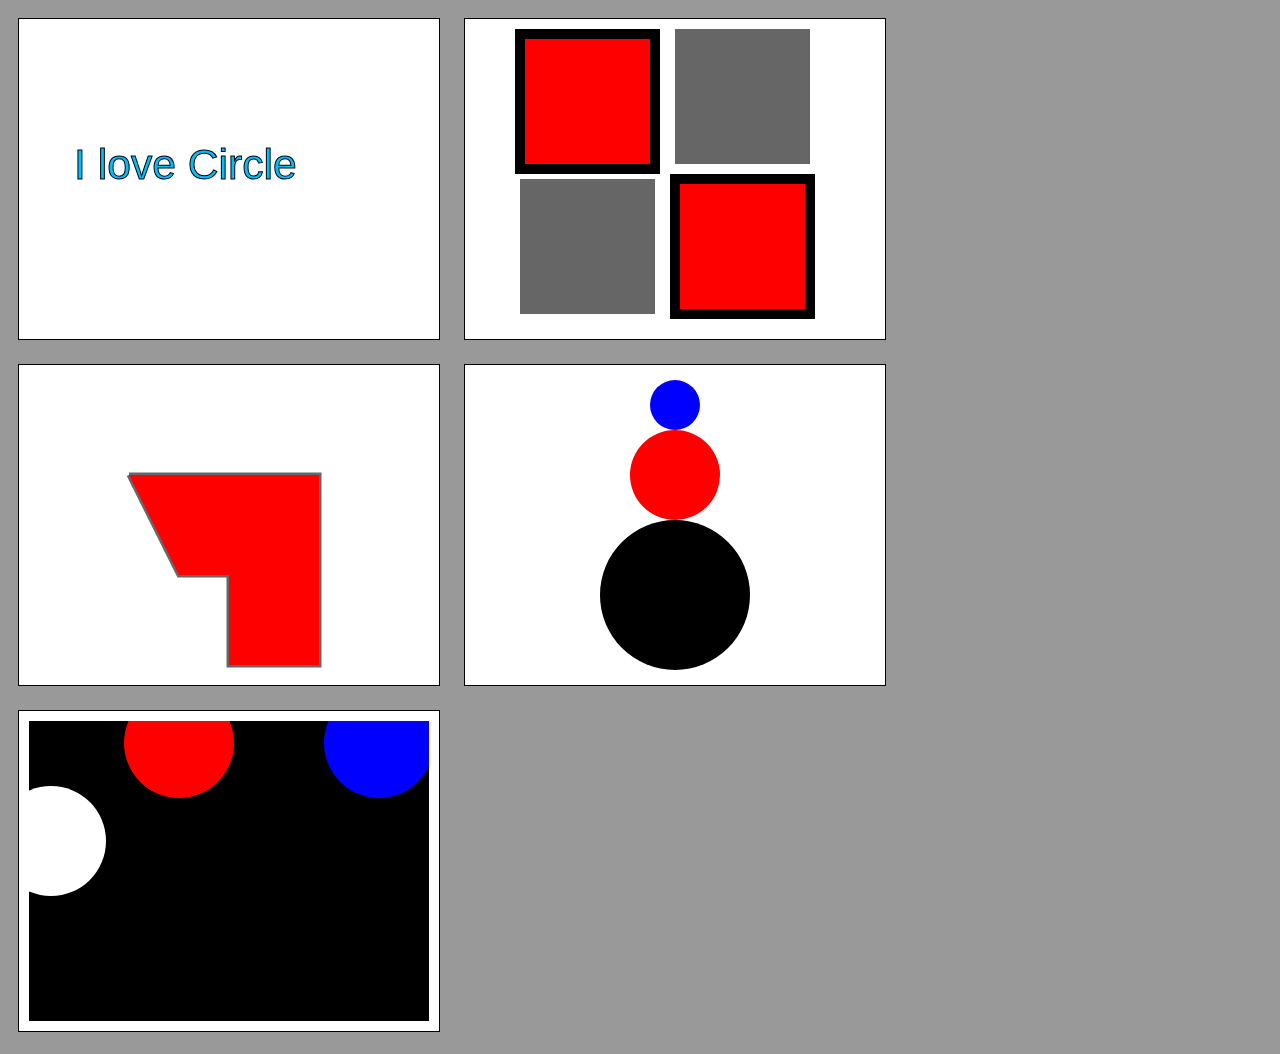
<file: index.html>
<!DOCTYPE html>
<html lang="en">
<head>
	<meta charset="UTF-8">
	<title>Canvas practise</title>
	<link rel="stylesheet" href="css/styles.css">
	<script src="js/play.js"></script>
</head>
<body onload="makeCanvas();">
	<canvas id="canvas1" width="400" height="300"></canvas>
	<canvas id="canvas2" width="400" height="300"></canvas>
	<canvas id="canvas3" width="400" height="300"></canvas>
	<canvas id="canvas4" width="400" height="300"></canvas>
	<canvas id="canvas5" width="400" height="300"></canvas>
</body>
</html>
</file>
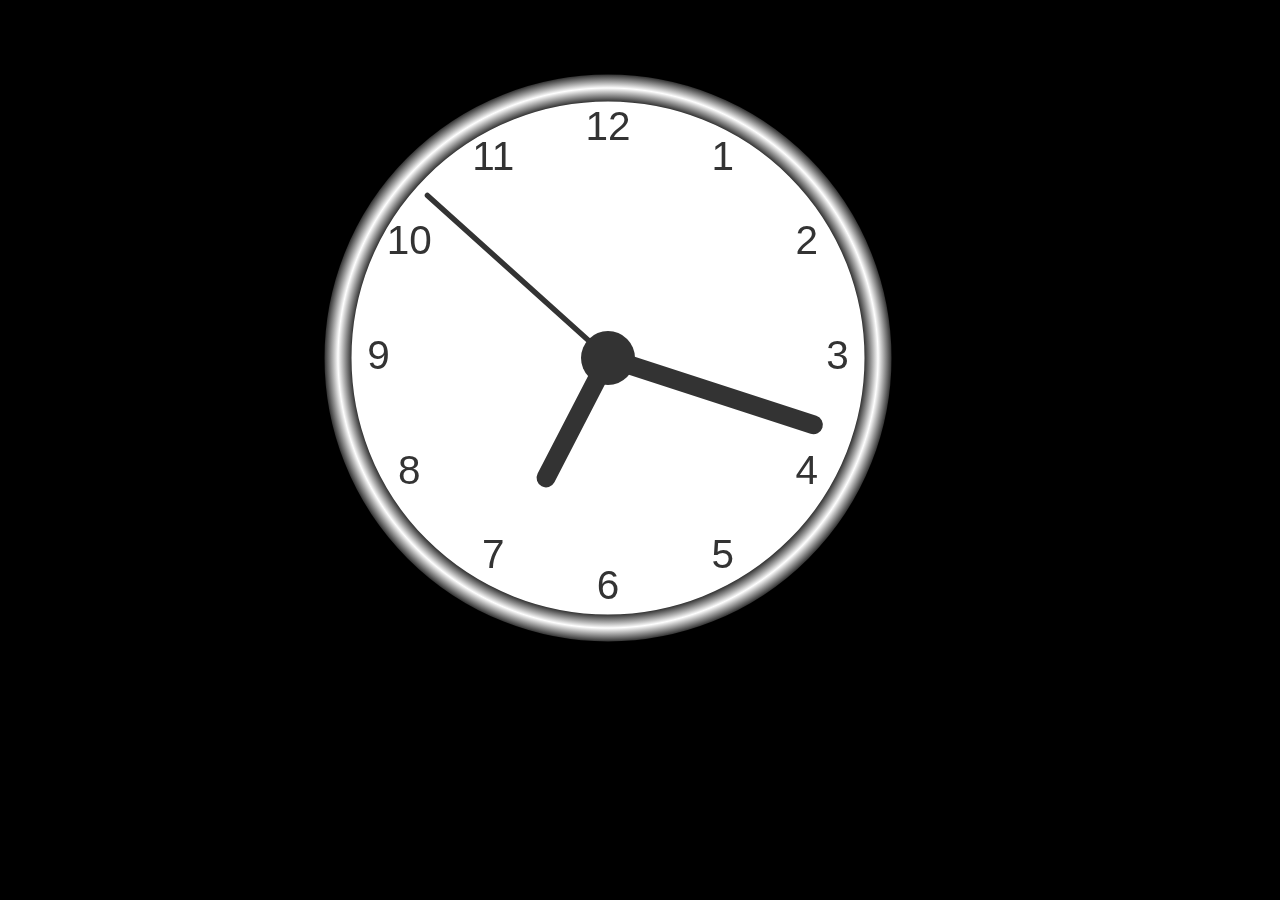
<file: AnalogClock/index.html>
<!DOCTYPE html>
<html lang="en">
<head>
	<meta charset="UTF-8">
	<title>Analogue Clock</title>
	<link rel="stylesheet" href="styles.css">
</head>
<body>
	<canvas id="canvas" width="600" height="600"></canvas>
	<script src="script.js"></script>
</body>
</html>
</file>
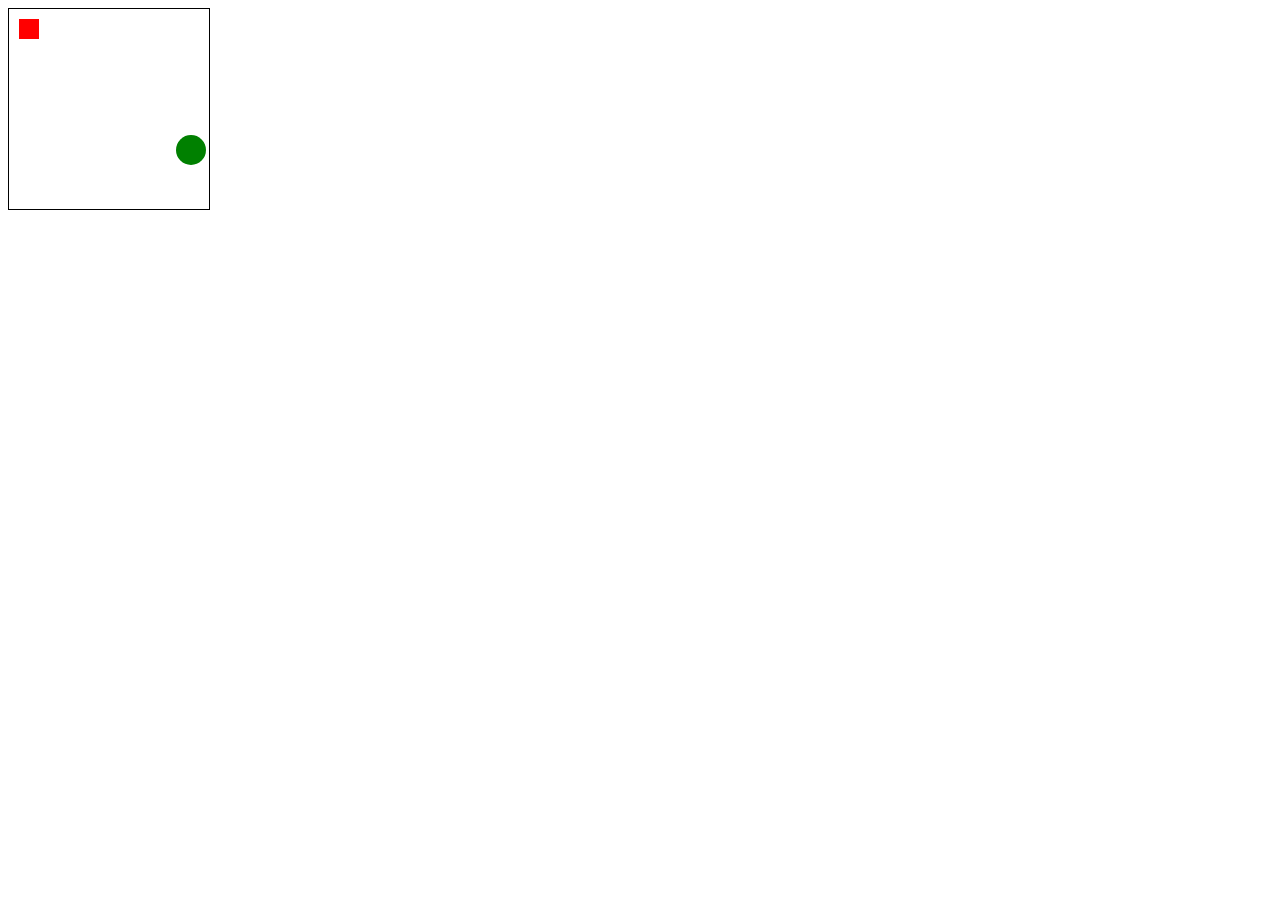
<file: Ball/index.html>
<!DOCTYPE html>
<html lang="en">
<head>
  <meta charset="utf-8">
  <title>Draw a monster in a canvas</title>
  <link rel="stylesheet" href="style.css">
</head>
<body>
  <canvas id="myCanvas"  width="200" height="200"></canvas>
  <script src="script.js"></script>
</body>
</html>
</file>
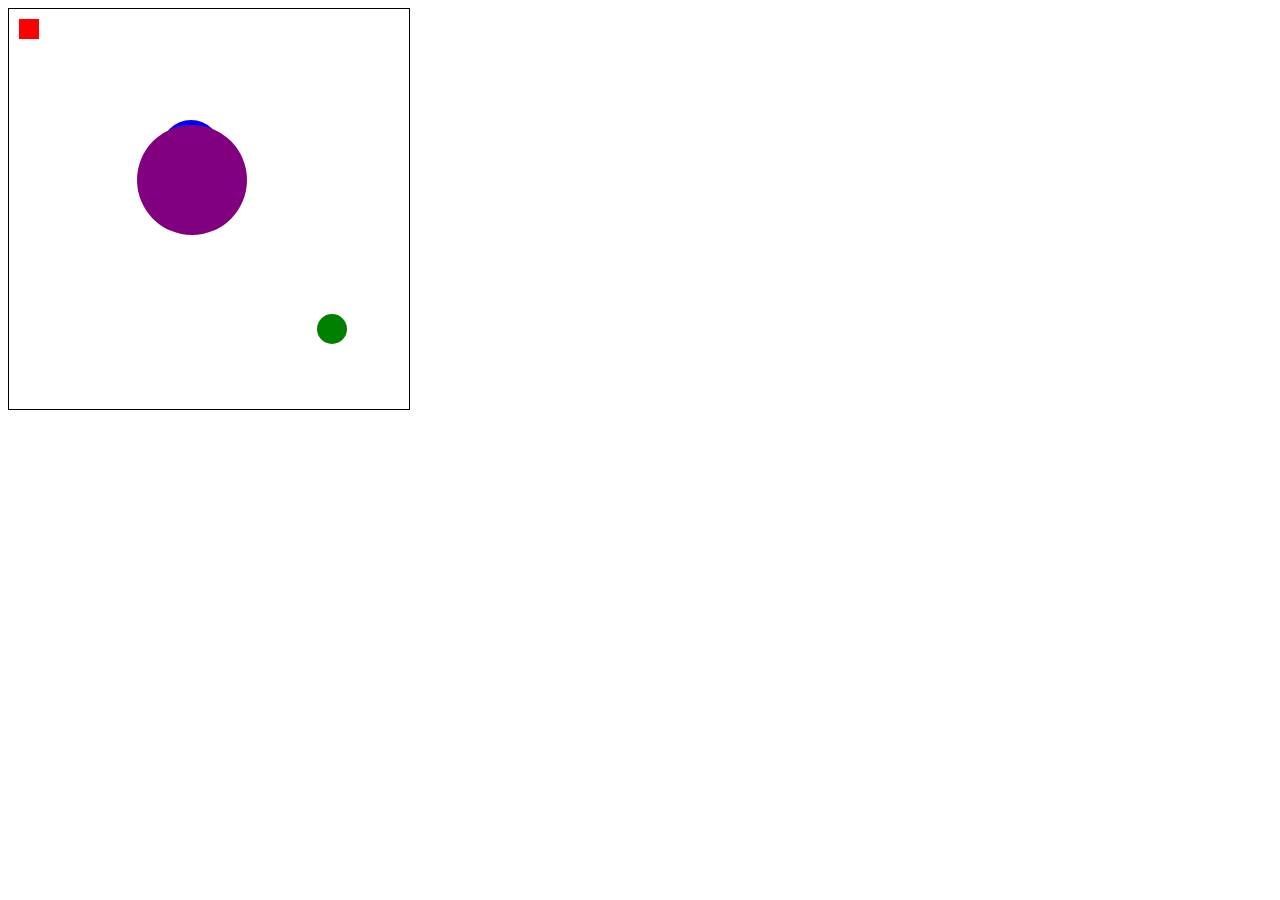
<file: ManyBalls/index.html>
<!DOCTYPE html>
<html lang="en">
<head>
  <meta charset="utf-8">
  <title>Draw a monster in a canvas</title>
  <link rel="stylesheet" href="styles.css">
</head>
<body>
  <canvas id="myCanvas"  width="400" height="400"></canvas>
  <script src="script.js"></script>
</body>
</html>
</file>
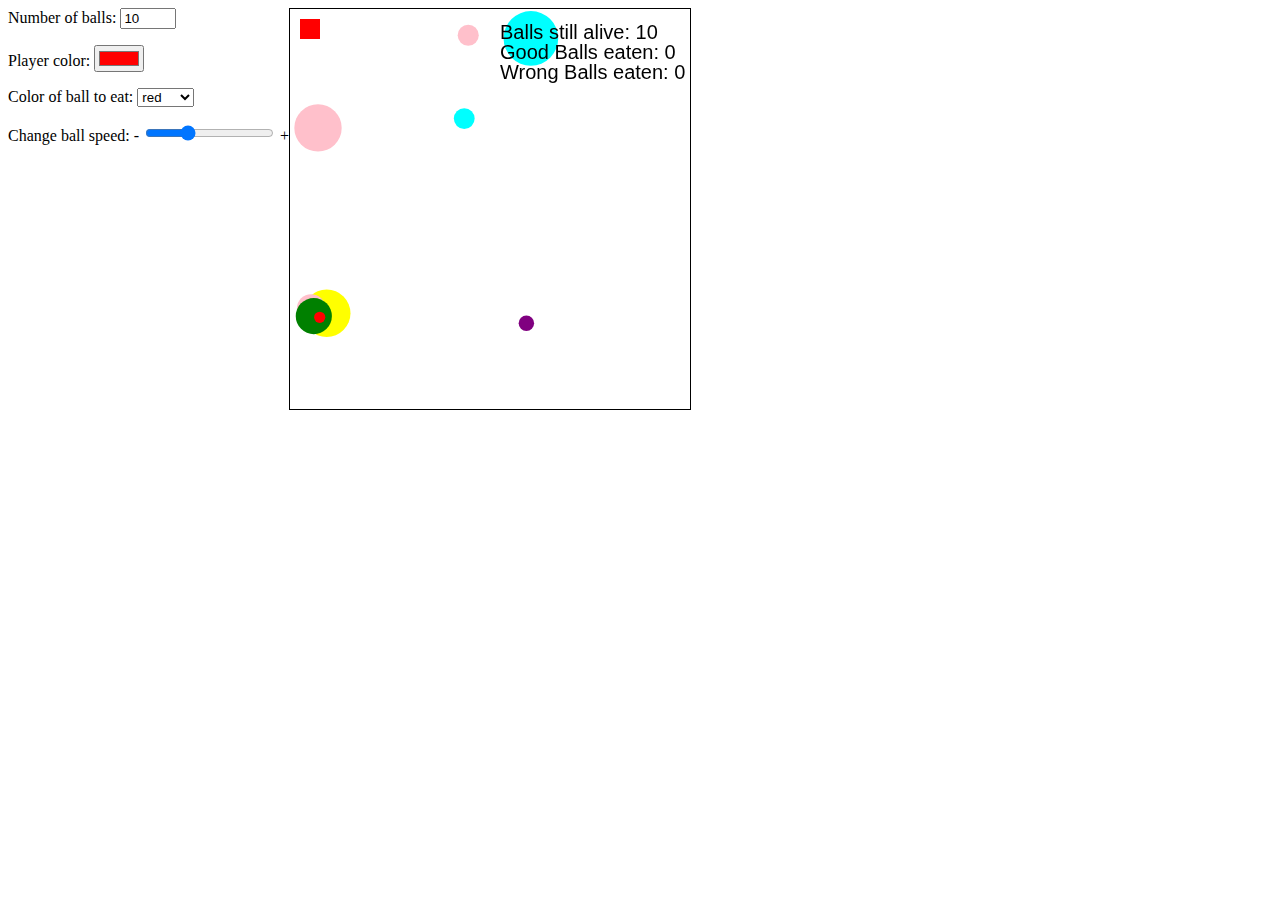
<file: MultipleBalls4-Game/index.html>
<!DOCTYPE html>
<html lang="en">
<head>
  <meta charset="utf-8">
  <title>Draw a monster in a canvas</title>
  <link rel="stylesheet" href="styles.css">
</head>
<body>
  <div id="controls">
    <label for="nbBalls">Number of balls: </label>
    <input type="number" min=1 max=30 
           value=10 id="nbBalls"
           oninput="changeNbBalls(this.value);">
    <p></p>
   <label for="colorChooser">Player color: </label>
    <input type="color" value='#FF0000'
           oninput="changePlayerColor(this.value);" id="colorChooser">
    <p></p>
      <label for="selectColorOfBallToEat">Color of ball to eat: </label>
      <select onchange="changeColorToEat(this.value);" id="selectColorOfBallToEat">
        <option value='red'>red</option>
        <option value='blue'>blue</option>
        <option value='green'>green</option>
    </select>
    <p></p>

   <label for="ballSpeed">Change ball speed: </label>
    - <input type="range" value='1'
             min=0.1 max=3 step=0.1
           oninput="changeBallSpeed(this.value);"
             id="ballSpeed"> + 
    <p></p>
    
  </div>
 <canvas id="myCanvas"  width="400" height="400"></canvas>
 <script src="script.js"></script>
</body>
</html>
</file>
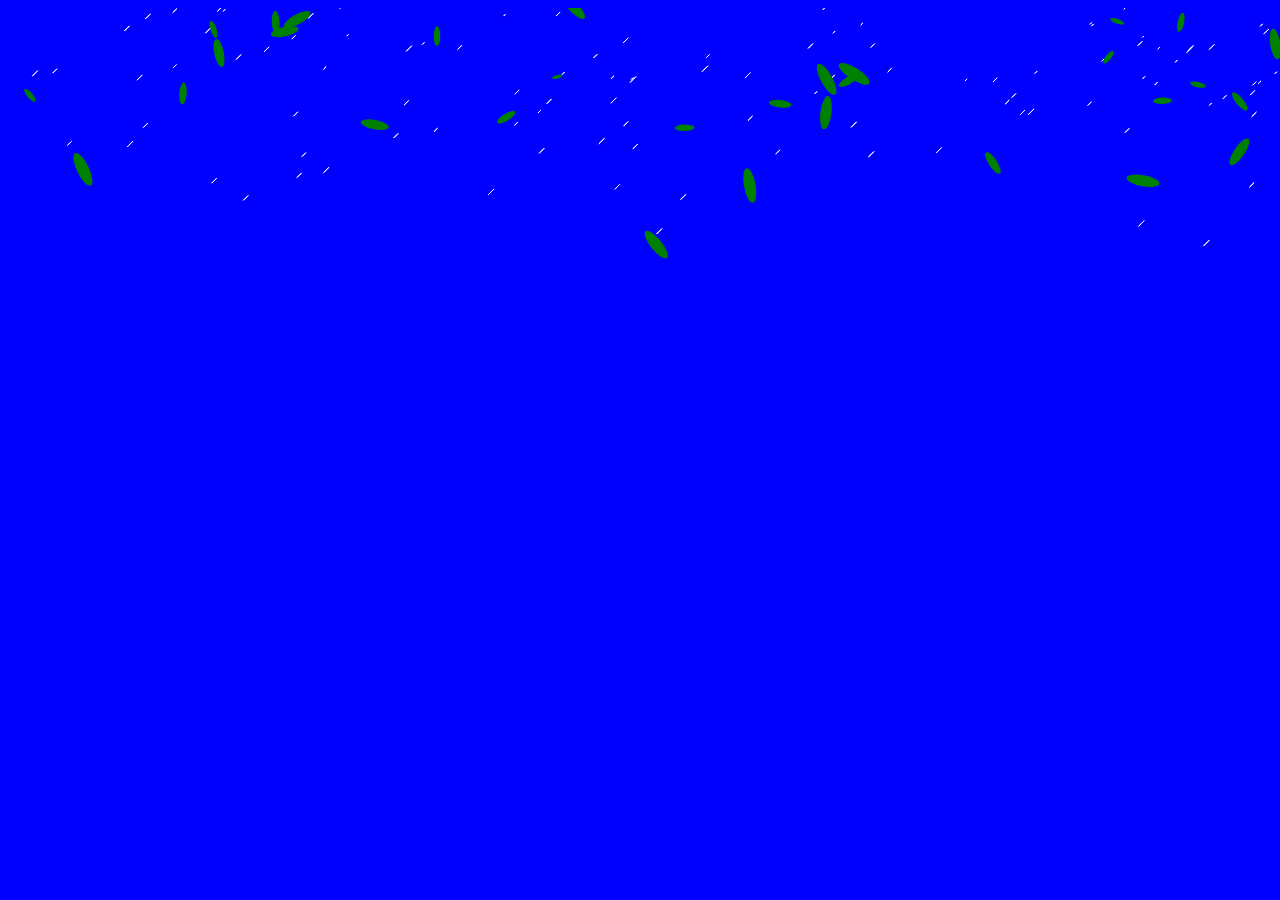
<file: Rain/index.html>
<!DOCTYPE html>
<html lang="en">
<head>
	<meta charset="UTF-8">
	<title>Rain</title>
	<style>
		body {
			background: blue;
		}
	</style>
</head>
<body>
	<canvas id="playground"></canvas>
	<script src="script.js"></script>
</body>
</html>
</file>
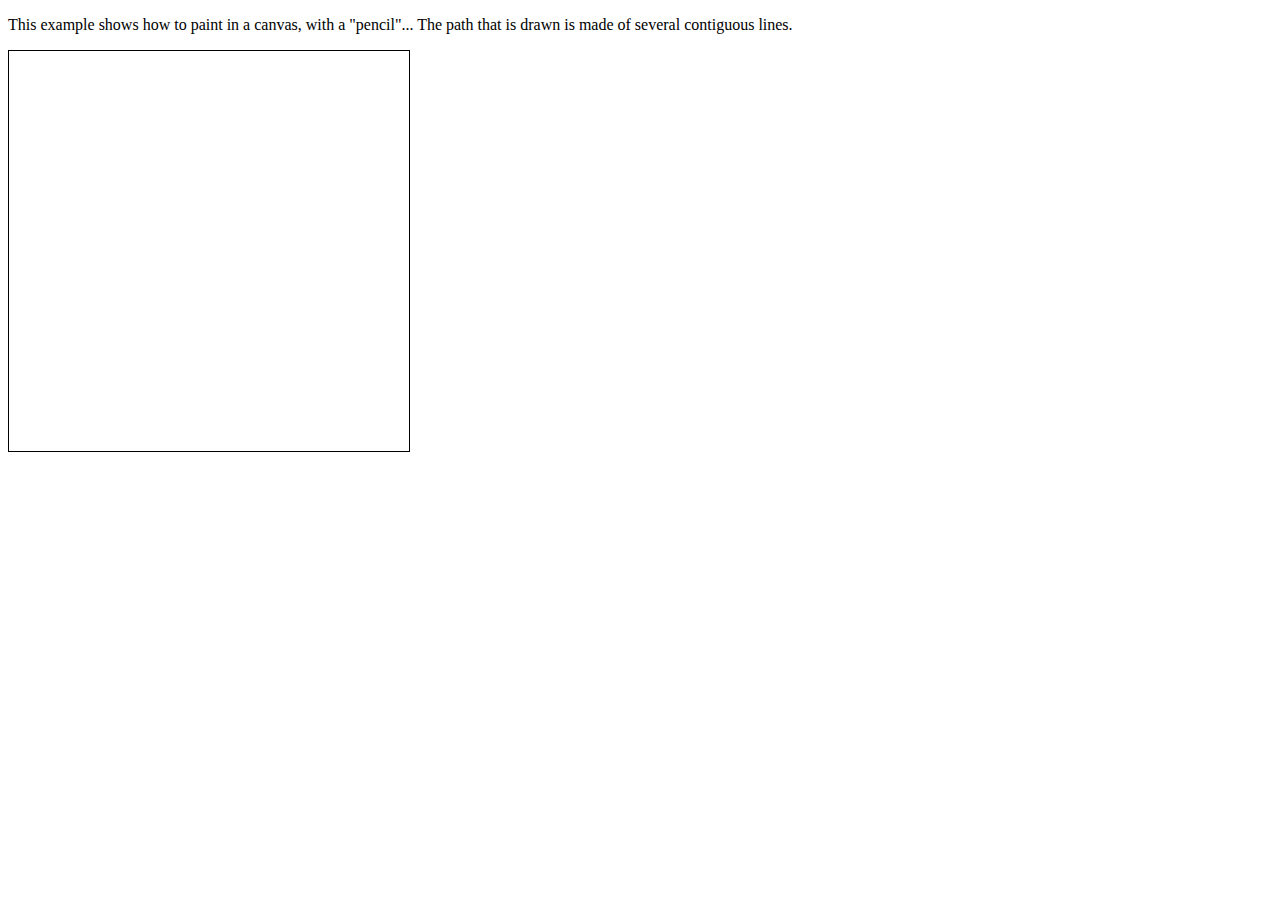
<file: Paint/paint.html>
<!DOCTYPE HTML>
<html lang="en">
    <head>
        <title>Paint with the mouse !</title>
        <meta charset="utf-8"/>
        <link rel="stylesheet" href="css/styles.css">
    </head>
    <body>
        <p> 
          This example shows how to paint in a canvas, with a "pencil"... 
          The path that is drawn is made of several contiguous lines.
        </p>
        <canvas id="myCanvas" width="400" height="400">
        </canvas>
        <script src="js/script.js"></script>
    </body>
</html>
</file>
<file: css/styles.css>
body {
			background: #999;
		}
		#canvas1, #canvas2, #canvas3, #canvas4, #canvas5 {
			margin: 10px;
			padding: 10px;
			background: #fff;
			border: 1px solid #000;
		}
</file>
<file: AnalogClock/styles.css>
body {
	background: #000;
}

#canvas {
	margin-left: 300px;
	margin-top: 50px;
}
</file>
<file: Ball/style.css>
canvas {
  border: 1px solid black;
}
</file>
<file: ManyBalls/styles.css>
canvas {
  border: 1px solid black;
}
</file>
<file: MultipleBalls4-Game/styles.css>
#myCanvas {
  border: 1px solid black;
  float:left;
}

#controls {
  float:left;
}
</file>
<file: Paint/css/styles.css>
#myCanvas {
  border: 1px solid black;
}
</file>
